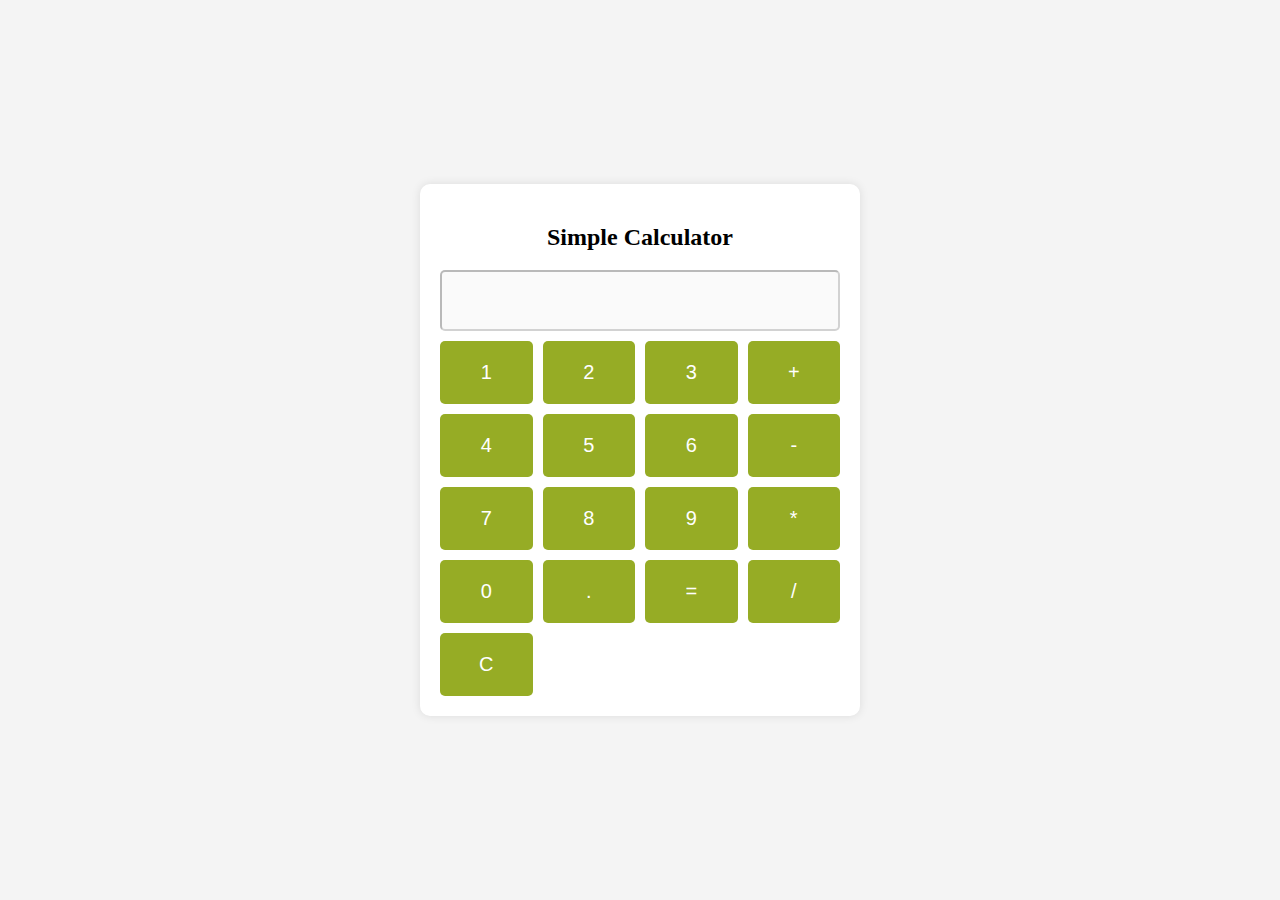
<file: Cal_task3/Calculator_task3.html>
<!DOCTYPE html>
<html>
<head>
  <title>Simple Calculator</title>
  <style>
    body {
      display: flex;
      justify-content: center;
      align-items: center;
      min-height: 100vh;
      background-color: #f4f4f4;
      margin: 0;
    }

    .calculator {
      background-color: #fff;
      border-radius: 10px;
      box-shadow: 0 0 10px rgba(0, 0, 0, 0.1);
      padding: 20px;
      max-width: 400px;
      width: 80%;
    }

    h2 {
      text-align: center;
    }

    form {
      display: grid;
      grid-template-columns: repeat(4, 1fr);
      grid-gap: 10px;
      text-align: center;
      font-size: 24px;
    }

    input[type="button"] {
      background-color: #96ac25;
      border: none;
      color: #fff;
      padding: 20px;
      text-align: center;
      text-decoration: none;
      display: inline-block;
      font-size: 20px;
      border-radius: 5px;
      cursor: pointer;
    }

    input[type="button"]:hover {
      background-color: #8f45a0;
    }

    input[type="text"] {
      grid-column: span 4;
      font-size: 32px;
      text-align: right;
      padding: 10px;
      border-radius: 5px;
    }
  </style>
</head>
<body>
  <div class="calculator">
    <h2>Simple Calculator</h2>
    <form name="calculator">
      <input type="text" name="display" id="display" disabled>
      <input type="button" value="1" onclick="addToDisplay('1')">
      <input type="button" value="2" onclick="addToDisplay('2')">
      <input type="button" value="3" onclick="addToDisplay('3')">
      <input type="button" value="+" onclick="addToDisplay('+')">
      <input type="button" value="4" onclick="addToDisplay('4')">
      <input type="button" value="5" onclick="addToDisplay('5')">
      <input type="button" value="6" onclick="addToDisplay('6')">
      <input type="button" value="-" onclick="addToDisplay('-')">
      <input type="button" value="7" onclick="addToDisplay('7')">
      <input type="button" value="8" onclick="addToDisplay('8')">
      <input type="button" value="9" onclick="addToDisplay('9')">
      <input type="button" value="*" onclick="addToDisplay('*')">
      <input type="button" value="0" onclick="addToDisplay('0')">
      <input type="button" value="." onclick="addToDisplay('.')">
      <input type="button" value="=" onclick="calculate()">
      <input type="button" value="/" onclick="addToDisplay('/')">
      <input type="button" value="C" onclick="clearDisplay()">
    </form>
  </div>

  <script>
    function addToDisplay(value) {
      document.calculator.display.value += value;
    }

    function calculate() {
      try {
        document.calculator.display.value = eval(document.calculator.display.value);
      } catch (error) {
        document.calculator.display.value = "Error";
      }
    }

    function clearDisplay() {
      document.calculator.display.value = "";
    }
  </script>
</body>
</html>
</file>
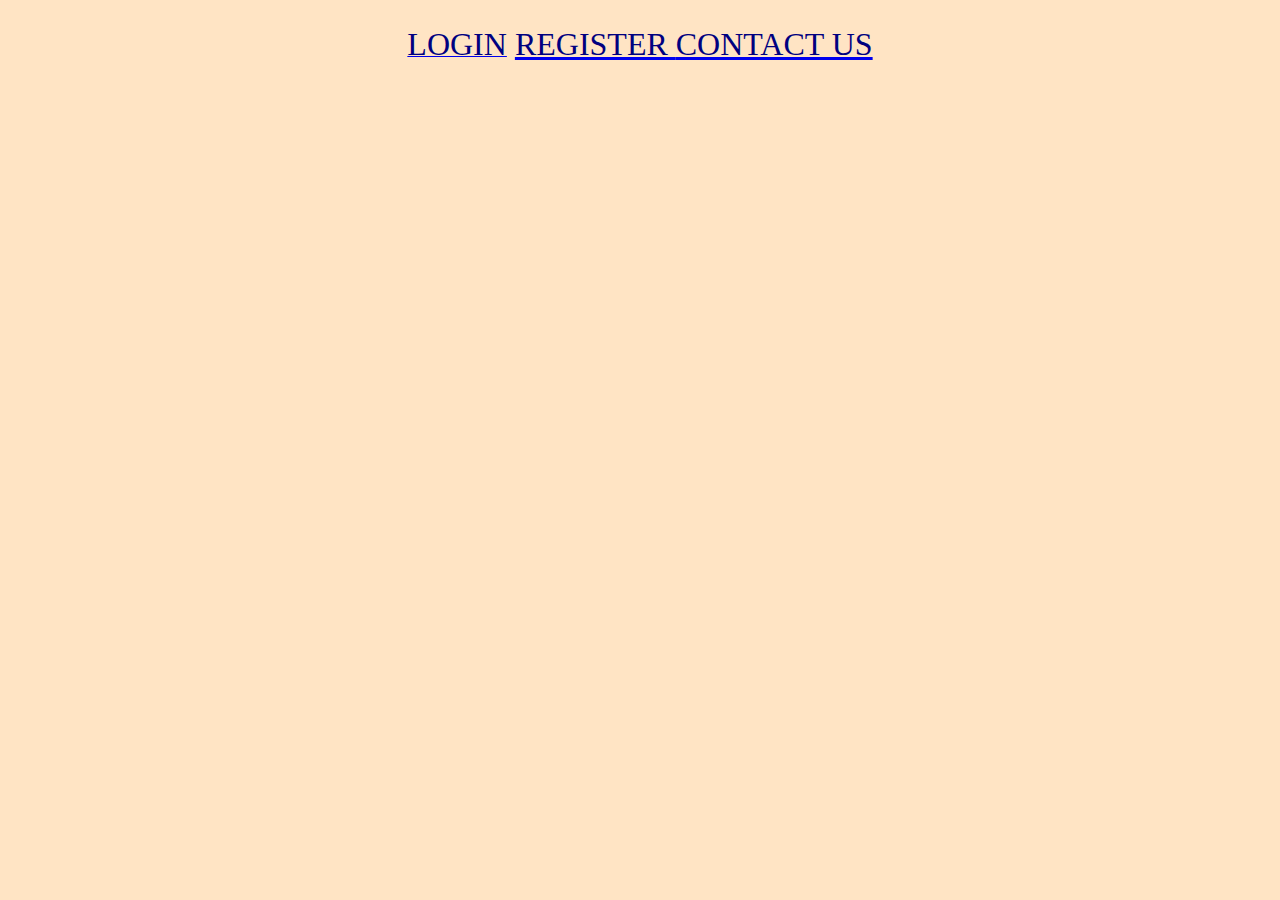
<file: LandingPage_Task1/left.html>
<html> 
 <body align="center" bgcolor="bisque"> <br> 
 <a href="login.html" target="rightframe"><font face="Brush Script" size="6" 
    color="navy">LOGIN</a>
 <a href="registration.html" target="rightframe"> <font face="Brush Script" 
size="6" color="navy">REGISTER </a>
 <a href="contact.html" target="rightframe"> <font face="Brush Script" 
size="6" color="navy">CONTACT US </a> 
 </body> 
</html>
</file>
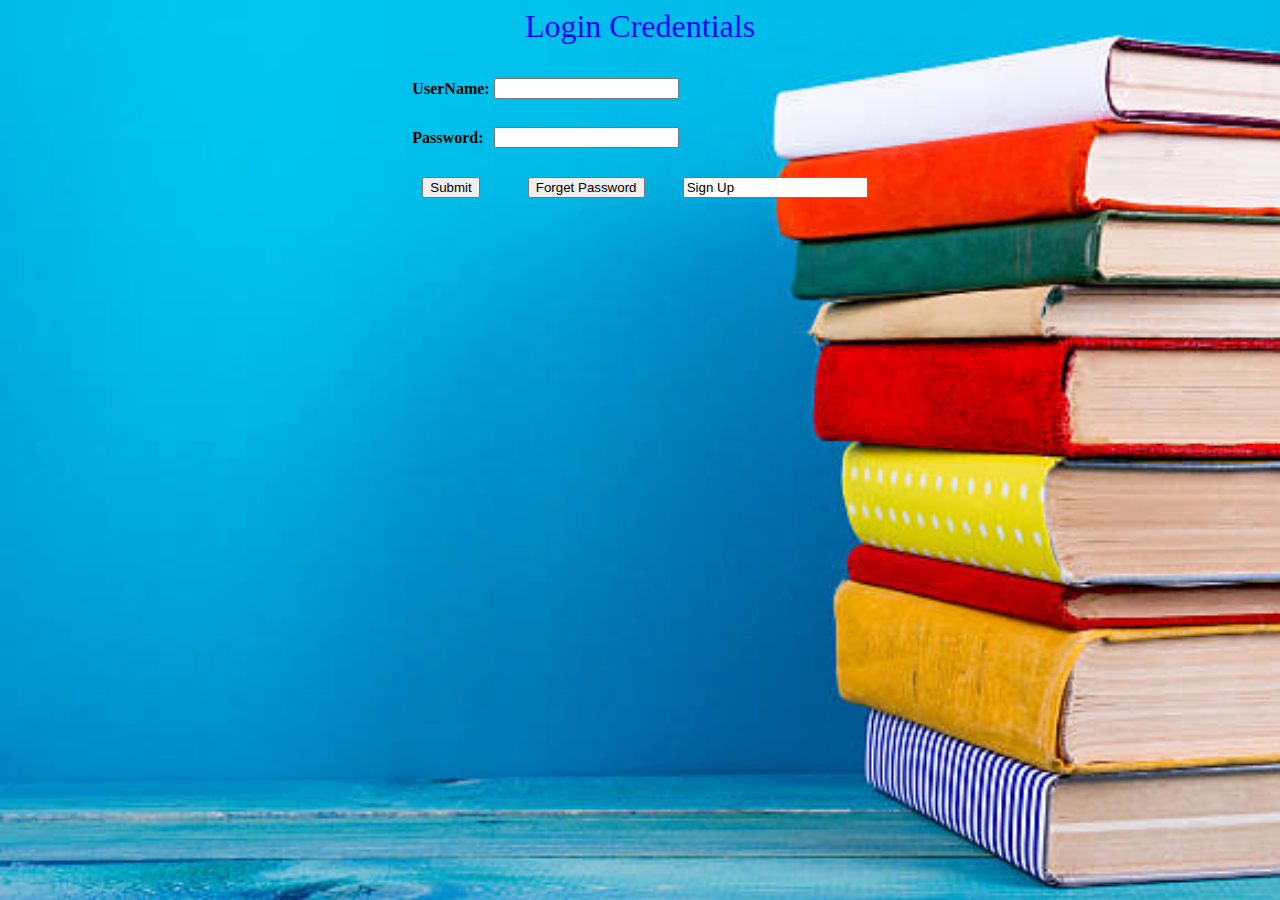
<file: LandingPage_Task1/login.html>
<html>
<head>
<title>
Login 
</title>
<style> 
    body { 
    background-image: url("bglogin.jpg"); 
     background-repeat:no-repeat; 
     background-size:cover; 
    }  
    </style>
</head> 
<body>

<center><font color="blue" size="6" face="Times New Roman">Login Credentials </font>
</center>
<br />  
 <form name="f1" method="post" action="right.html"> 
 <table align="center" width="100" height="150" cellspacing=”15”> 
 <tr><td><b>UserName:</b></td> 
 <td><input type="text" name="t1"></td> 
 </tr> 
 <tr> 
 <td><b>Password:</b></td> 
 <td><input type="password" name="t2"></td> 
 </tr> 
 <tr align="center"> 
 <td><input type="submit" name="b1" value="Submit"></td> 
 <td><input type="reset" name="b2" value="Forget Password"></td>
 <td> <a href="registration.html" target="rightframe"><input type="signup" name="b3" value="Sign Up"></td> 
 </tr> 
 </table> </form> </basefont> </body> </html>
</file>
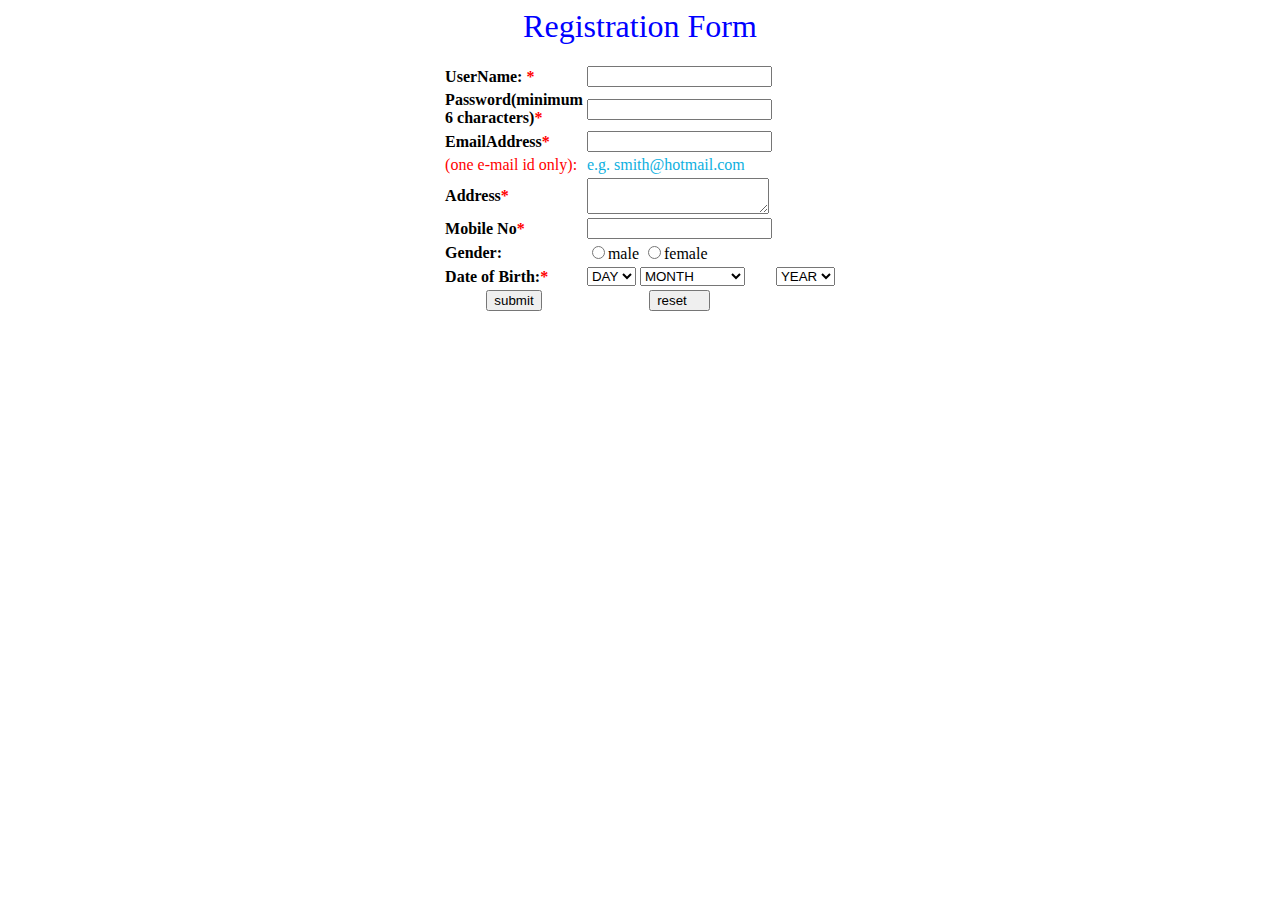
<file: LandingPage_Task1/registration.html>
<html> 
<head>
<title>
Registration Form
</title>
</head> 
<body > 
<center><font color="blue" size="6" face="Times New Roman">Registration Form  </font>
</center>
<br /> 
<form  name="f1" method="post" action="right.html"> 
<table align="center" width="100" height="150" cellspacing=”50”> 
<tr><td><b>UserName: <font color="red">* </font> </b></td> 
 <td><input type="text" name="t1"></td> 
 </tr>
<tr> 
 <td><b>Password(minimum 6 characters)<font color="red">* </font> </b></td> 
 <td><input type="password" name="t2" id='pass'></td> 
 </tr>
<tr><td><b>EmailAddress<font color="red">* </font> </b></td> 
 <td><input type="text" name="t3" id='email'></td> 
 </tr>
 <tr><td><font color="red">(one e-mail id only):</font></td>
  <td><font color="redblue">e.g. smith@hotmail.com</font></td></tr>
 <tr><td> <b>Address<font color="red">* </font> </b></td> 
 <td><textarea rows="2" cols="20" id='addr' /></textarea> </td> 
 </tr>
 <tr><td><b>Mobile No<font color="red">* </font> </b></td> 
 <td><input type='text' id='mobileno' /><br /> </td> 
 </tr>
 <tr><td><b>Gender: <td><input type='radio' name="gender">male 
 <input type='radio' name="gender">female</td> 
 </tr>
<tr><td><b> Date of Birth:<font color="red">* </font> </b></td>  
 <td><select name="day">
 <option value="day">DAY</option>
<option value="1">1</option>
<option value="2">2</option>
<option value="3">3</option>
<option value="4">4</option>
<option value="5">5</option>
<option value="6">6</option>
<option value="7">7</option>
<option value="8">8</option>
<option value="9">9</option>
<option value="10">10</option>
<option value="11">11</option>
<option value="12">12</option>
<option value="13">13</option>
<option value="14">14</option>

<option value="15">15</option>
<option value="16">16</option>
<option value="17">17</option>
<option value="18">18</option>
<option value="19">19</option>
<option value="20">20</option>
<option value="21">21</option>
<option value="22">22</option>
<option value="23">23</option>
<option value="24">24</option>
<option value="25">25</option>
<option value="26">26</option>
<option value="27">27</option>
<option value="28">28</option>
<option value="29">29</option>
<option value="30">30</option>
<option value="31">31</option>
</select>
<select name="month">
<option value="month">MONTH</option>
<option value="jan">JANUARY</option>
<option value="feb">FEBRUARY</option>
<option value="mar">MARCH</option>
<option value="apr">APRIL</option>
<option value="may">MAY</option>
<option value="jun">JUNE</option>
<option value="jul">JULY</option>
<option value="aug">AUGUST</option>
<option value="sep">SEPTEMBER</option>
<option value="oct">OCTOBER</option>
<option value="nov">NOVEMBER</option>
<option value="dec">DECEMBER</option>
</select></td>
<td><select name="year">
<option value="year">YEAR</option>
<option value="1986">1986</option>
<option value="1987">1987</option>
<option value="1988">1988</option>
<option value="1989">1989</option>
<option value="1990">1990</option>
<option value="1991">1991</option>
<option value="1992">1992</option>
<option value="1993">1993</option>
<option value="1994">1994</option>
<option value="1995">1995</option>
<option value="1996">1996</option>
<option value="1997">1997</option>
<option value="1998">1998</option>
<option value="1999">1999</option>
<option value="2000">2000</option>
<option value="2001">2001</option>
<option value="2002">2002</option>
<option value="2003">2003</option>
<option value="2004">2004</option>
<option value="2005">2005</option>
<option value="2006">2006</option>
<option value="2007">2007</option>
<option value="2008">2008</option>
<option value="2009">2009</option>
<option value="2010">2010</option>
</select></td>
</tr>
 <tr align="center"><td><input type='Submit' value='submit' /> </td>
 <td><input type='Reset' value='reset    ' /></td>
</tr>
</form> </body> </html>
</file>
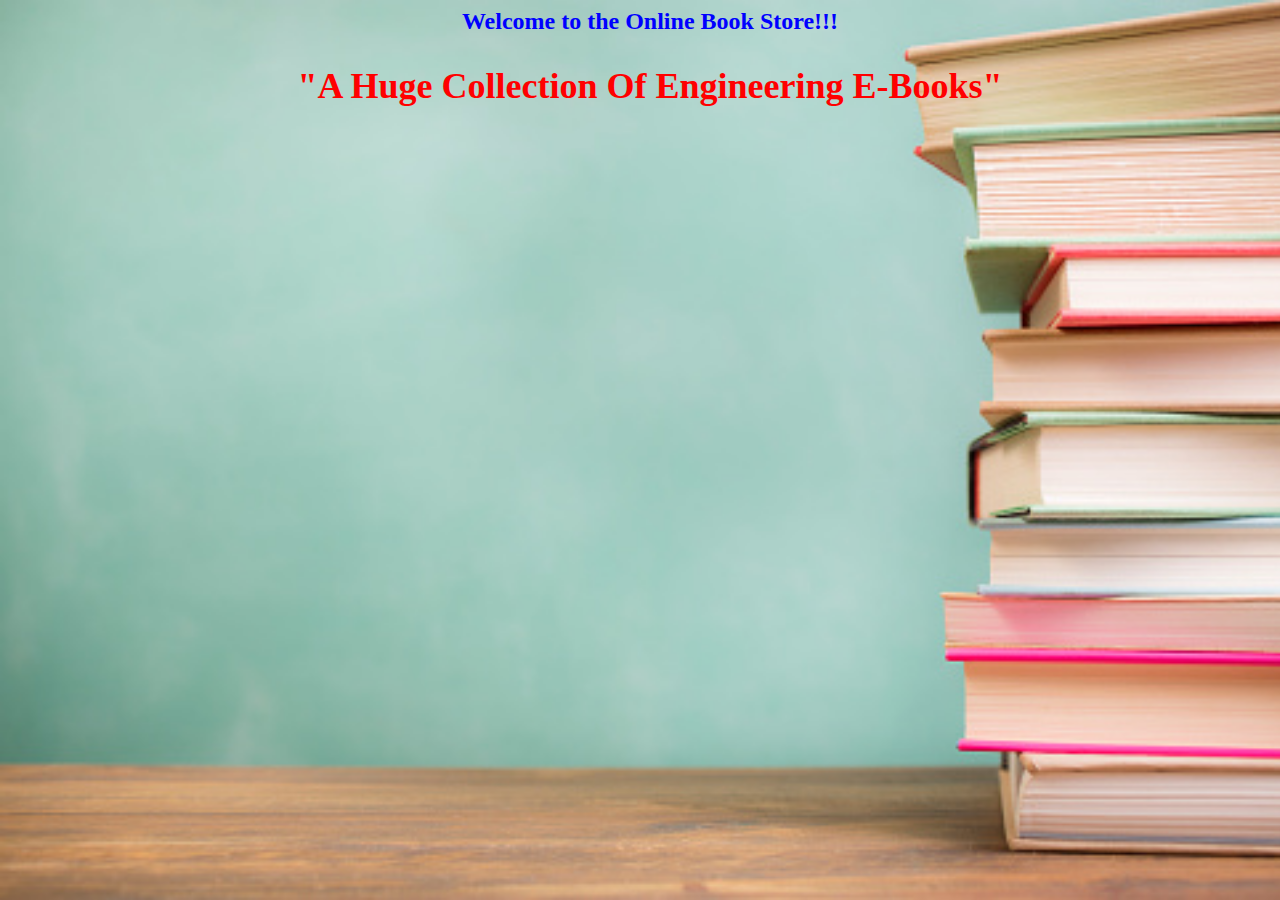
<file: LandingPage_Task1/right.html>
<html> 
<head>
<title>
right 
</title>
<link rel="stylesheet" href="styles.css">
</head>
 <body > 

 <center> 
 <font face="Brush Script MT" size="5" color="blue"> 
 <h1><b>Welcome to the Online Book Store!!!</b></font><br /> 
 <font face="Brush Script MT" size="5" color="red"> 
 <h2><b> "A Huge Collection Of Engineering E-Books"</b></h2></font> 
 </center> 
 </body> 
</html>
</file>
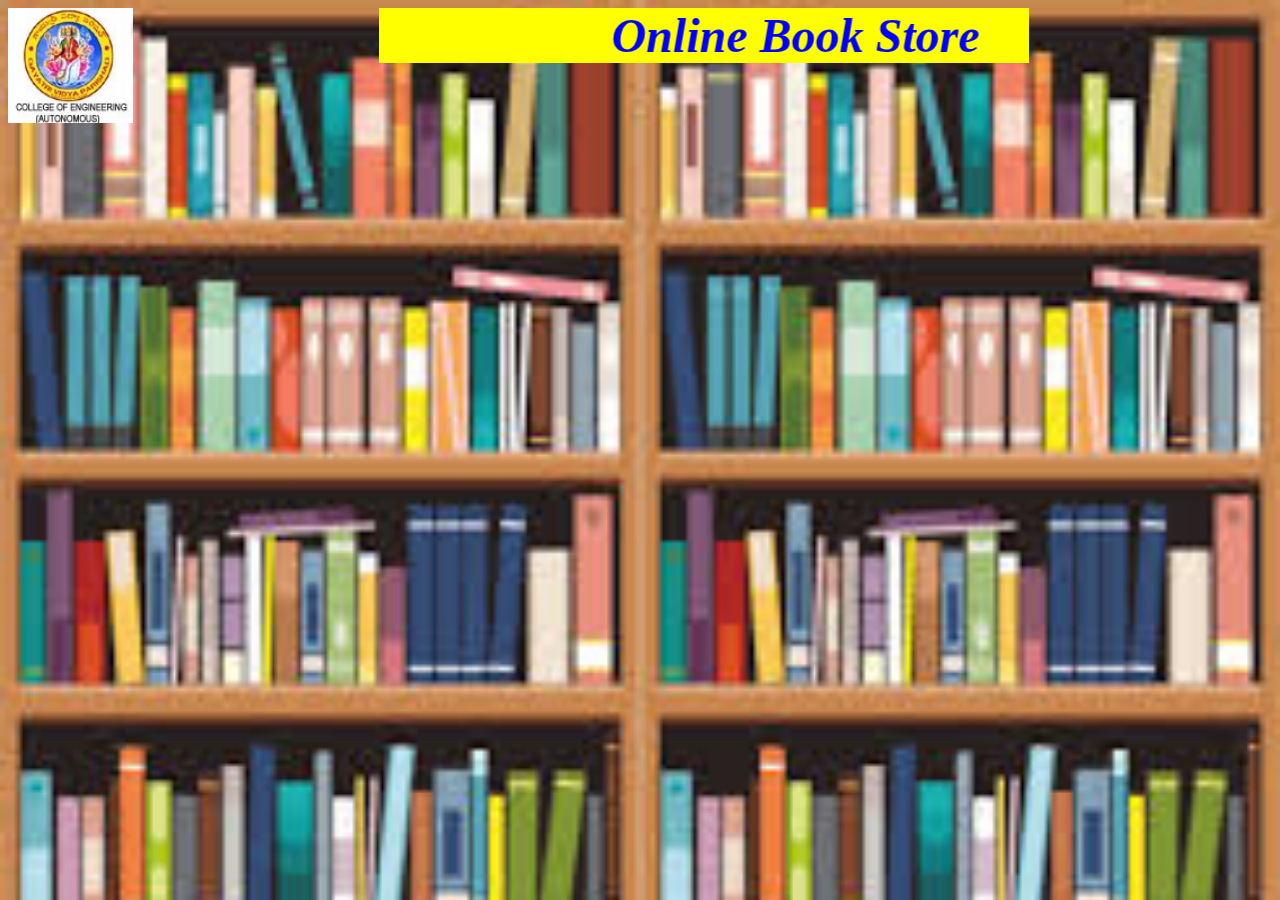
<file: LandingPage_Task1/top.html>
<html> 
 <head> 
 <title>Top Frame</title> 
 </head> 
 <style> 
  body { 
  background-image: url("top.jpg"); 
   background-repeat:no-repeat; 
   background-size:cover; 
  }  
  </style> 
 <body bgcolor="YellowGreen "> 
 <img src="logo.jpg" width="125" height="115" align="left">
<center> 
 <marquee bgcolor="yellow" width="650" behavior="alternate"> 
 <font face="Brush Script MT" size="8" color="blue"><b><i>Online Book Store</i></b> 
 </font> 
 </marquee> <br> 
 </center> 
 </body> 
 </html>
</file>
<file: LandingPage_Task1/styles.css>
body { 
    background-image: url("bg.jpg"); 
     background-repeat:no-repeat; 
     background-size:cover; 
    }  
h1 {
    color: navy;
    margin-left: 20px;
}
</file>
